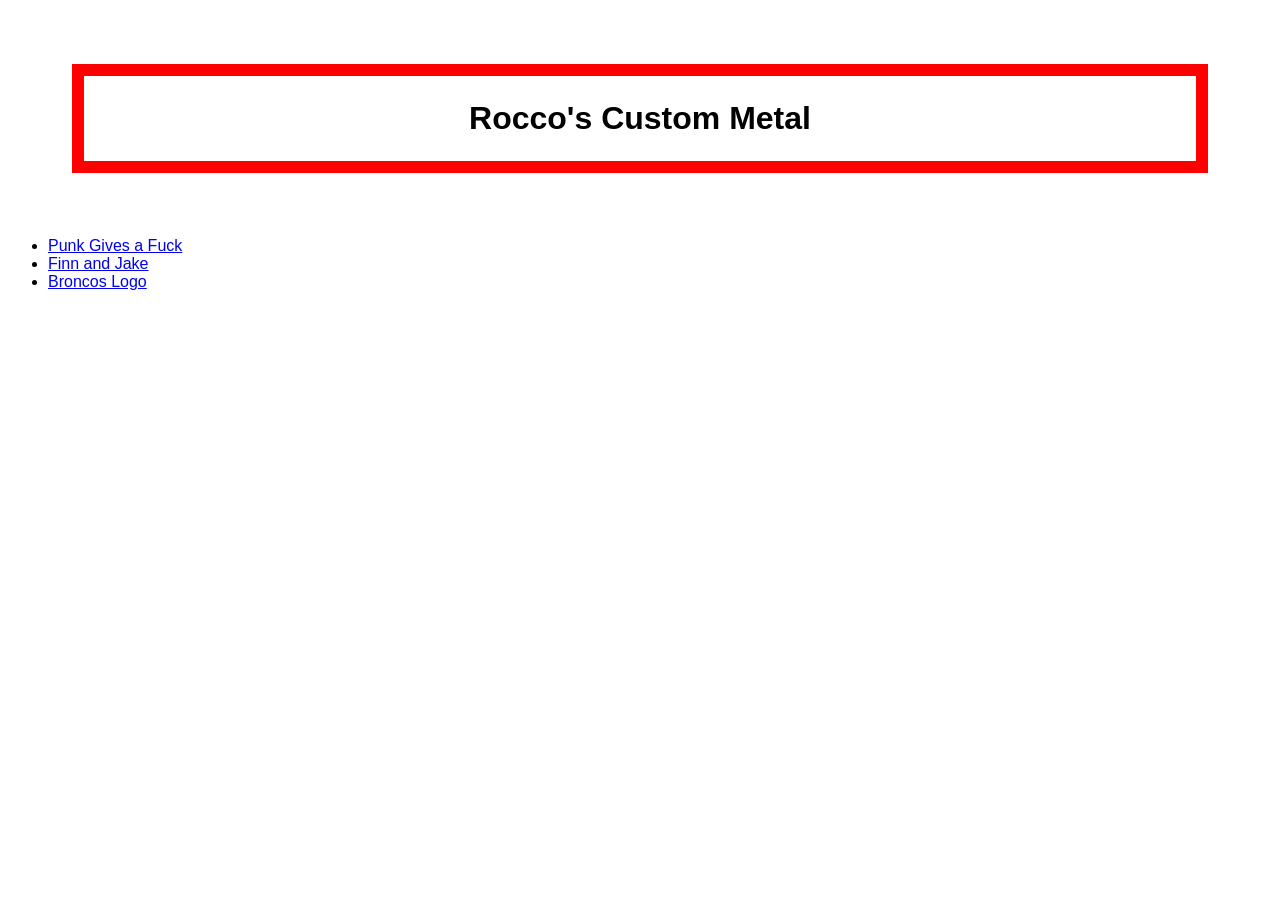
<file: index.html>
<!DOCTYPE html>
<html lang="en">
    <head>
        <meta charset="UTF-8">
        <title>Rocco's Custom Metal</title>
        <link rel="stylesheet" href="style.css">
    </head>
    <body>
        <h1>Rocco's Custom Metal</h1>
        <ul>
            <li><a href="all-products/punk-gives-a-fuck.html">Punk Gives a Fuck</a></li>
            <li><a href="all-products/finn-and-jake.html">Finn and Jake</a></li>
            <li><a href="all-products/broncos.html">Broncos Logo</a></li>
        </ul>
    </body>
</html>
</file>
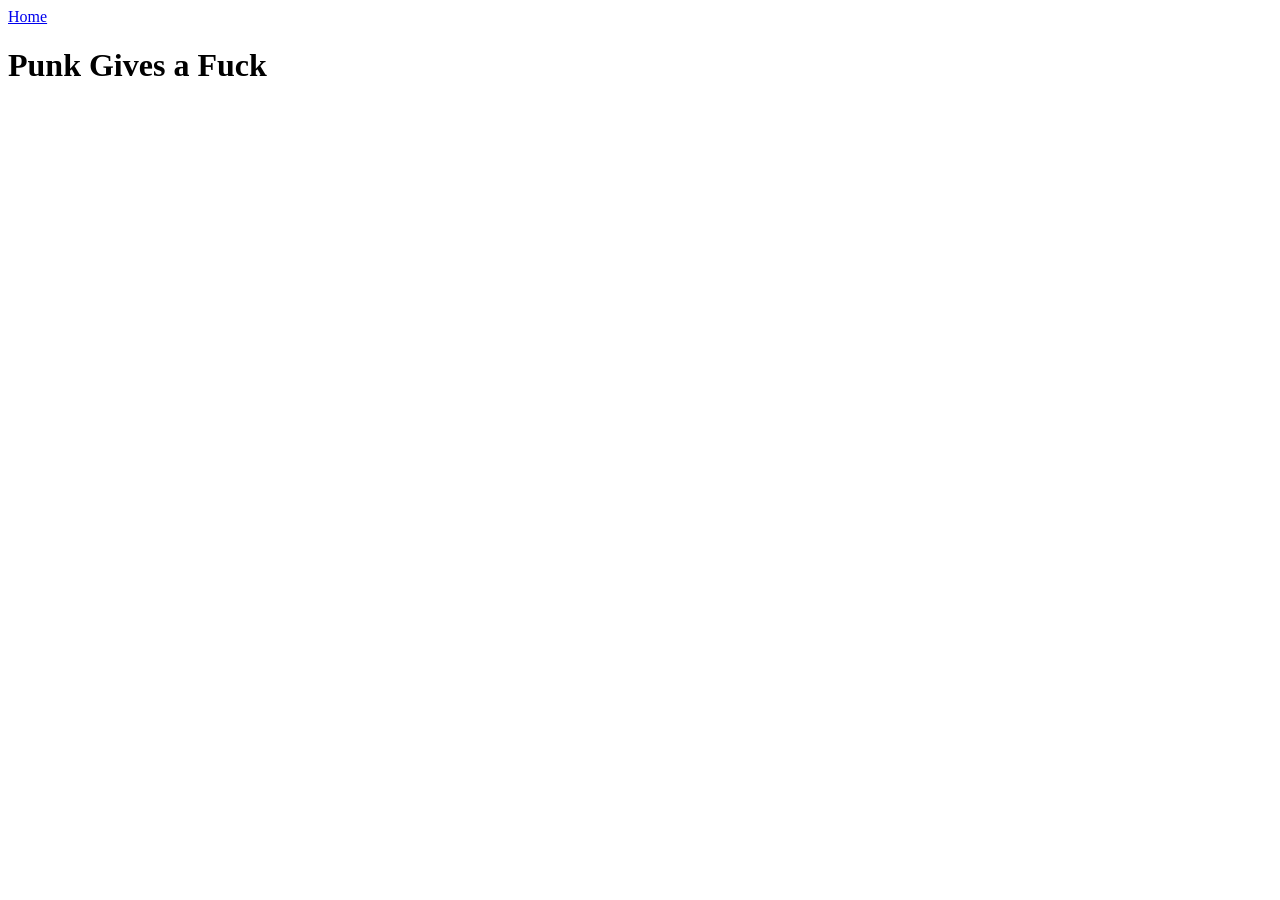
<file: all-products/punk-gives-a-fuck.html>
<!DOCTYPE html>
<html lang="en">
    <head>
        <meta charset="UTF-8">
        <meta name="viewport" content="width=device-width, initial-scale=1.0">
        <title>Punk Gives a Fuck</title>
    </head>
    <body>
        <a href="../index.html">Home</a>
        <h1>Punk Gives a Fuck</h1>
    </body>
</html>
</file>
<file: style.css>
body {
    font-family: 'Franklin Gothic Medium', 'Arial Narrow', Arial, sans-serif;
    background: fixed;
}
h1 {
    padding: 24px;
    border: 12px solid red;
    margin: 64px;
    text-align: center;
}
</file>
